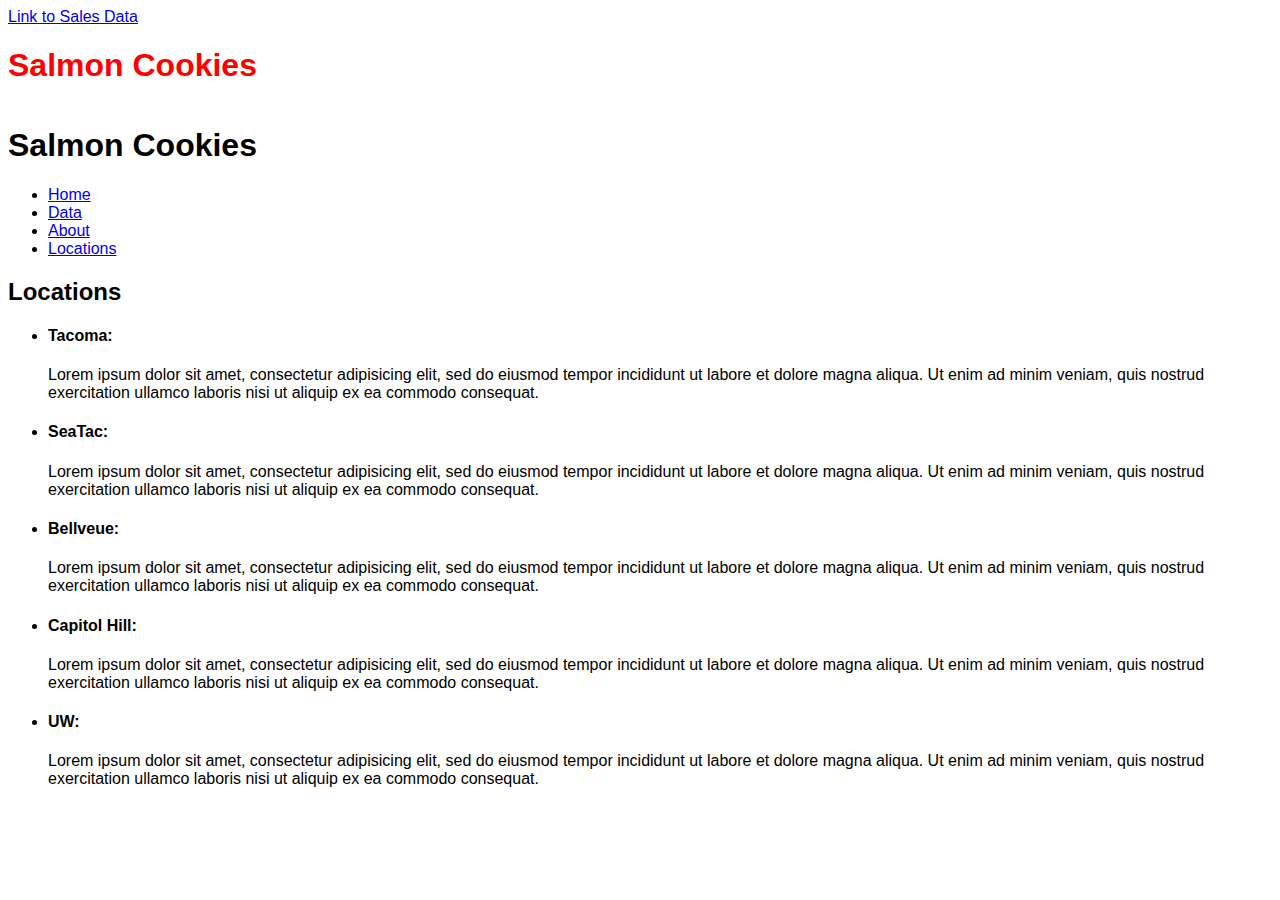
<file: index.html>
<!DOCTYPE html>
<html>
    <head>
        <title>Salmon Cookies</title>
        <link rel="stylesheet" href="css/style.css">
        <a href="sales.html">Link to Sales Data</a>
    </head>
    <body>
        <header>
            <h1>Salmon Cookies</h1>
        </header>
        <main>
            <nav>
                <h1>Salmon Cookies</h1>
              <div id="navBlock">
                <ul id=>
                  <li class="nav"><a href ="index.html">Home</a></li>
                  <li class="nav"><a href ="data.html">Data</a></li>
                  <li class="nav"><a href ="about.html">About</a></li>
                  <li class="nav"><a href ="locations.html">Locations</a></li>
                </ul>
              </div>
            </nav>
            <article>
                <h2>Locations</h2>
                <ul>
                  <li><h4>Tacoma: </h4> Lorem ipsum dolor sit amet, consectetur adipisicing elit, sed do eiusmod tempor incididunt ut labore et dolore magna aliqua. Ut enim ad minim veniam, quis nostrud exercitation ullamco laboris nisi ut aliquip ex ea commodo consequat. </li>
                  <li> <h4>SeaTac: </h4> Lorem ipsum dolor sit amet, consectetur adipisicing elit, sed do eiusmod tempor incididunt ut labore et dolore magna aliqua. Ut enim ad minim veniam, quis nostrud exercitation ullamco laboris nisi ut aliquip ex ea commodo consequat. </li>
                  <li><h4>Bellveue:</h4> Lorem ipsum dolor sit amet, consectetur adipisicing elit, sed do eiusmod tempor incididunt ut labore et dolore magna aliqua. Ut enim ad minim veniam, quis nostrud exercitation ullamco laboris nisi ut aliquip ex ea commodo consequat. </li>
                  <li><h4>Capitol Hill:</h4> Lorem ipsum dolor sit amet, consectetur adipisicing elit, sed do eiusmod tempor incididunt ut labore et dolore magna aliqua. Ut enim ad minim veniam, quis nostrud exercitation ullamco laboris nisi ut aliquip ex ea commodo consequat. </li>
                  <li><h4>UW: </h4>Lorem ipsum dolor sit amet, consectetur adipisicing elit, sed do eiusmod tempor incididunt ut labore et dolore magna aliqua. Ut enim ad minim veniam, quis nostrud exercitation ullamco laboris nisi ut aliquip ex ea commodo consequat. </li>
                </ul>
              </article>
        </main>
        <footer></footer>
    <!-- <script src="js/app.js"></script> -->
    </body>
</html>
</file>
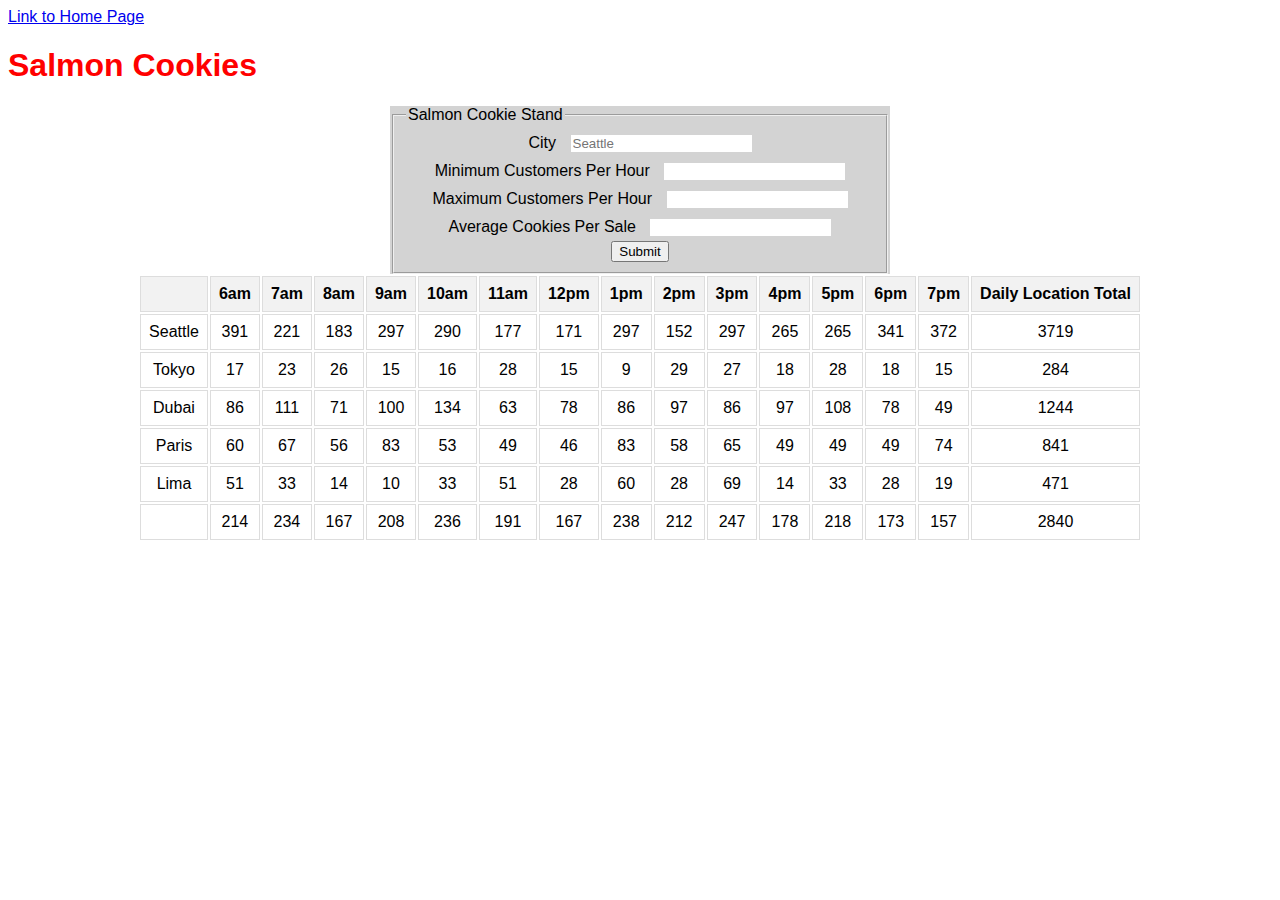
<file: sales.html>
<!DOCTYPE html>
<html>
    <head>
        <title>Salmon Cookies</title>
        <link rel="stylesheet" href="css/style.css">
        <a href="index.html">Link to Home Page</a>
    </head>
    <body>
        <header>
            <h1>Salmon Cookies</h1>
        </header>
        <main>
            <form id = "cookie-stand">
                <fieldset>
                    <legend>Salmon Cookie Stand</legend>
                        <div class="input-container">
                            <label for="city-name">City</label>
                            <input id="city-name" name="cityName" type="text" placeholder="Seattle">
                        </div>
                        <div class="input-container">
                            <label for="min_cust">Minimum Customers Per Hour</label>
                            <input id="min_cust" name="min_cust" type="number" placeholder="">
                        </div>
                        <div class="input-container">
                            <label for="max_cust">Maximum Customers Per Hour</label>
                            <input id="max_cust" name="max_cust" type="number"
                            placeholder="">
                        </div>
                        <div class="input-container">
                            <label for="avg_cust">Average Cookies Per Sale</label>
                            <input id="avg_cust" name="avg_cust"type="number" placeholder="">
                        </div>
                    <button type="submit">Submit</button>
                </fieldset>
            </form>
            <div class ="table-container">
                <table>
                    <thead id="table-head">
                    </thead>
                            <tbody id="table-body">
                    </tbody>
                    <tfoot>
                        <tr></tr>
                    </tfoot>
                </table>
            </div>
        </main>
    <script src="js/app.js"></script>
    </body>
</html>
</file>
<file: css/style.css>
Header {
    color: red;
    display: flex;
    flex-direction: center;
    align-items: center;
}

* {
    font-family: Arial, sans-serif;
  }

  .table-container {
    display: flex;
    flex-direction: column;
    align-items: center;
  }
  
  /* Style for the table */
  tbody#table-body {
    width: 80%;
    border-collapse: collapse;
    margin-top: 20px;
    margin-bottom: 20px;
  }
  
  th, td {
    border: 1px solid #ddd;
    padding: 8px;
    text-align: center;
  }
  
  th {
    background-color: #f2f2f2;
  }
  
  td {
    background-color: #fff;
  }
  
  /* Style for the footer row */
  tfoot {
    font-weight: bold;
  }
  
  /* Style for the table header */
  thead {
    font-weight: bold;
  }

  #cookie-stand {
    max-width: 500px;
    margin: 0 auto;
    background-color: lightgray;
  }
  
  #cookie-stand fieldset {
    display: flex;
    flex-direction: column;
    align-items: center;
  }
  
  .input-container {
    max-width: 800px;
    /* margin-right: 10px; */
    padding: 5px;
  }
  
  .input-container input {
    border: none;
    outline: none;
    /* margin-right: 10px; */
  }
  
  .input-container label {
    max-width: 100px;
    margin-right: 10px;

  }
  
  button {
    max-width: 200px;
  }
/* 
    table {
    width: 100%;
    border-collapse: collapse;
    margin-top: 20px;
  }
  
  th, td {
    border: 1px solid #ddd;
    padding: 8px;
    text-align: center;
  }
  
  th {
    background-color: #f2f2f2;
  }
  
  td {
    background-color: #fff;
  }
  
  /* Style for the footer row */
  /* tfoot {
    font-weight: bold;
  }
  
  /* Style for the table header */
  /* thead {
    font-weight: bold;
  } */
</file>
